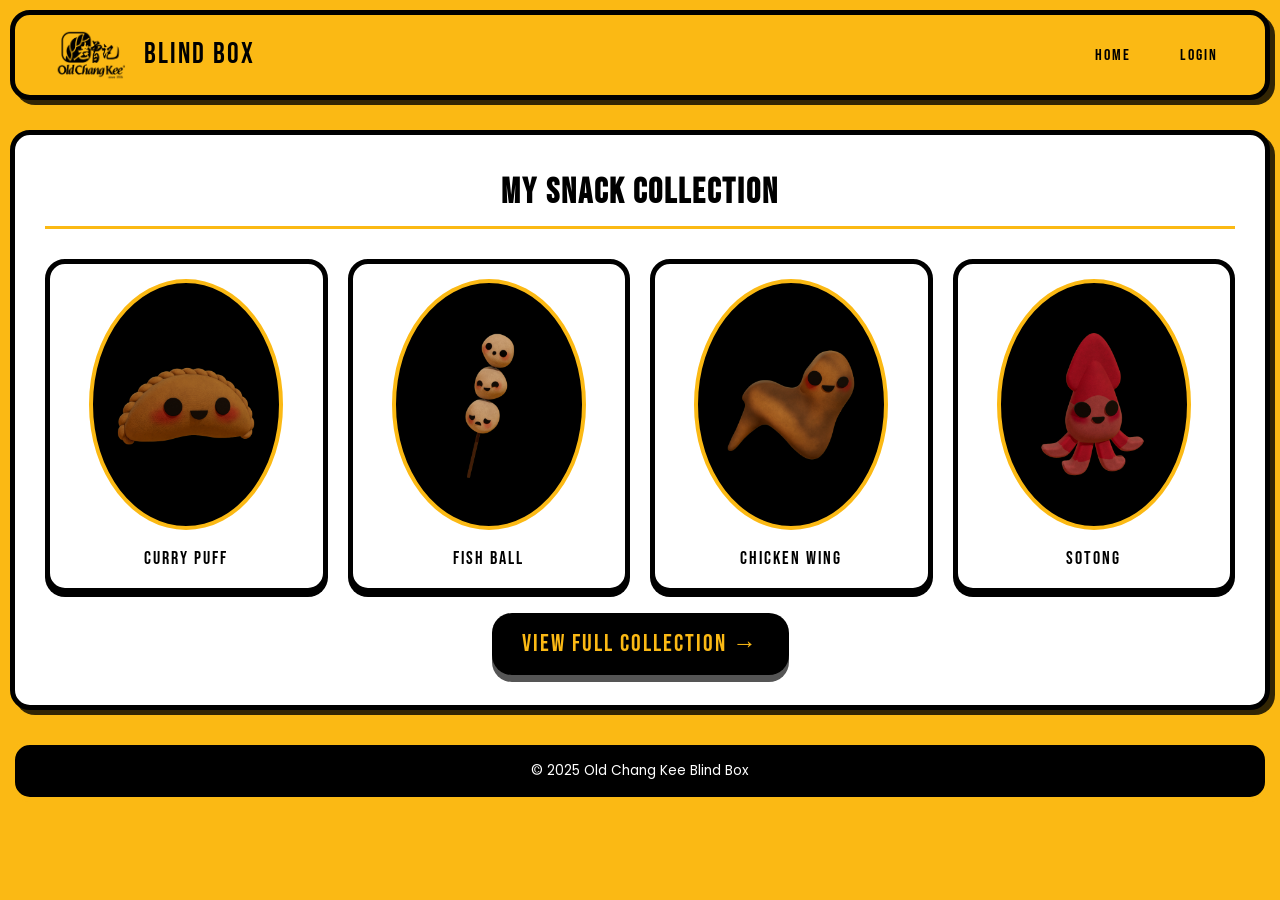
<file: Assets/Website/index.html>
<!DOCTYPE html>
<html lang="en">
<head>
    <meta charset="UTF-8">
    <meta name="viewport" content="width=device-width, initial-scale=1.0">
    <title>Old Chang Kee Blind Box</title>
    <link rel="stylesheet" href="style.css">
</head>
<body>

<header>
    <div class="logo-container">
        <img src="pictures/ockLogo.png" alt="Old Chang Kee Logo" class="header-logo"> 
        <span class="logo-text">Blind Box</span>
    </div>
    <nav>
        <ul>
            <li><a href="index.html">HOME</a></li>
            <li><a href="login.html">LOGIN</a></li>
        </ul>
    </nav>
</header>

<section id="collection">
    <h2>My Snack Collection</h2>

    <div class="collection-grid preview">
        
        <div class="collectible">
            <div class="collectible-circle">
                <img src="pictures/curryPuffCutOut.png" alt="Curry Puff">
            </div>
            <p>Curry Puff</p>
        </div>

        <div class="collectible">
            <div class="collectible-circle">
                <img src="pictures/fishballsCutOut.png" alt="Fish Ball">
            </div>
            <p>Fish Ball</p>
        </div>

        <div class="collectible">
            <div class="collectible-circle">
                <img src="pictures/chickenWingCutOut.png" alt="Chicken Wing">
            </div>
            <p>Chicken Wing</p>
        </div>

        <div class="collectible">
            <div class="collectible-circle">
                <img src="pictures/sotongCutOut.png" alt="Sotong">
            </div>
            <p>Sotong</p>
        </div>
    </div>

    <a href="mysnacks.html" class="main-btn">View Full Collection →</a>
</section>

<footer>
    <p>© 2025 Old Chang Kee Blind Box</p>
</footer>

</body>
</html>
</file>
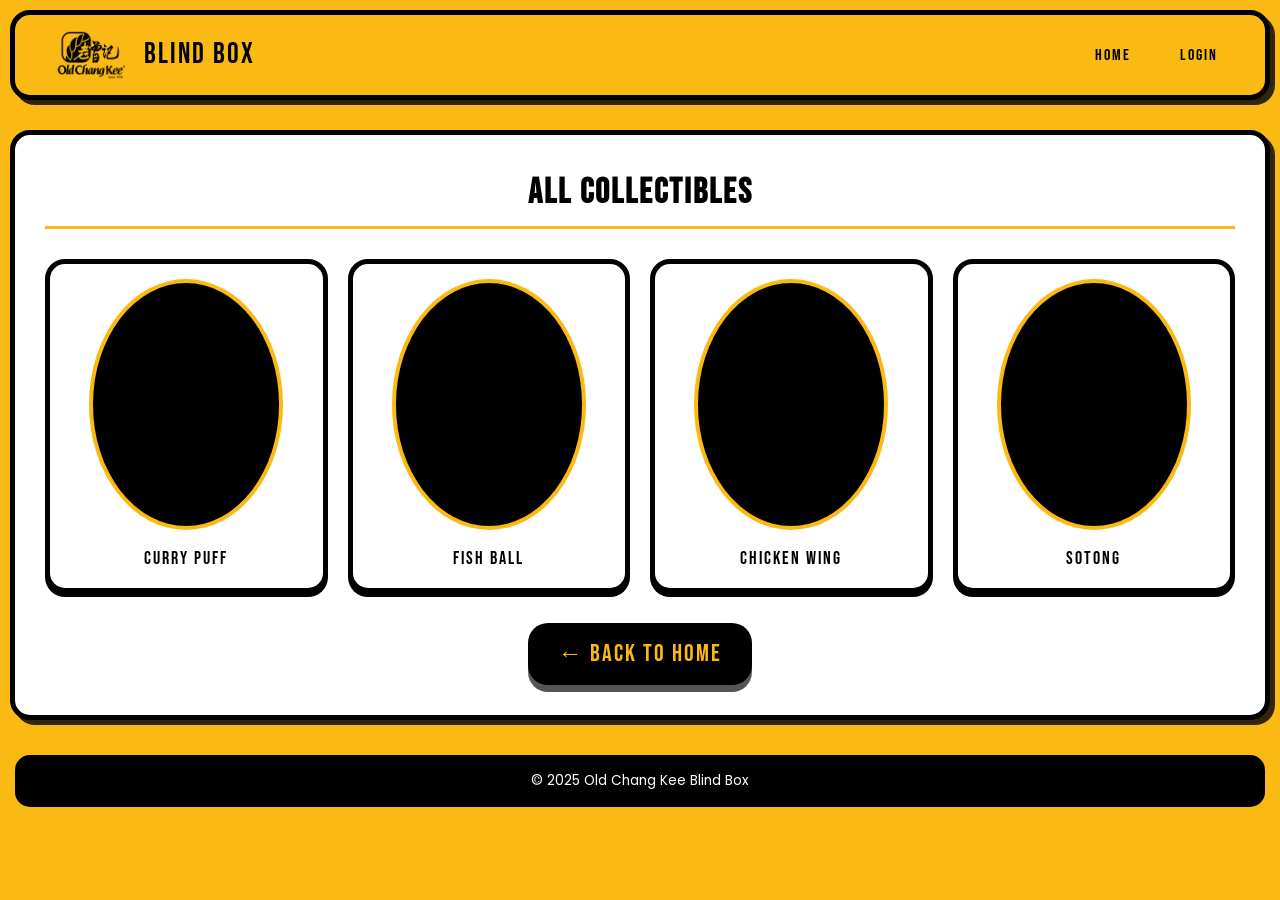
<file: Assets/Website/mysnacks.html>
<!DOCTYPE html>
<html lang="en">
<head>
    <meta charset="UTF-8">
    <meta name="viewport" content="width=device-width, initial-scale=1.0">
    <title>My Snacks - Old Chang Kee Collection</title>
    <link rel="stylesheet" href="style.css">
</head>
<body>

<header>
    <div class="logo-container">
        <img src="pictures/ockLogo.png" alt="Old Chang Kee Logo" class="header-logo"> 
        <span class="logo-text">Blind Box</span>
    </div>
    <nav>
        <ul>
            <li><a href="index.html">HOME</a></li>
            <li><a href="login.html">LOGIN</a></li>
        </ul>
    </nav>
</header>

<section id="collection">
    <h2>All Collectibles</h2>

    <div class="collection-grid full">

        <div class="collectible">
            <div class="collectible-circle">
                <img id="curryImg" alt="Curry Puff">
            </div>
            <p>Curry Puff</p>
        </div>

        <div class="collectible">
            <div class="collectible-circle">
                <img id="fballsImg"  alt="Fish Ball">
            </div>
            <p>Fish Ball</p>
        </div>

        <div class="collectible">
            <div class="collectible-circle">
                <img id="wingImg" alt="Chicken Wing">
            </div>
            <p>Chicken Wing</p>
        </div>

        <div class="collectible">
            <div class="collectible-circle">
                <img id="sotongImg" alt="Sotong">
            </div>
            <p>Sotong</p>
        </div>
        
        </div>

    <a href="index.html" class="back-btn">← Back to Home</a>

</section>

<footer>
    <p>© 2025 Old Chang Kee Blind Box</p>
</footer>

<script type="module" src="cutout.js"></script>

</body>
</html>
</file>
<file: Assets/Website/style.css>
/* --- 1. Global & Typography Setup --- */

/* Bold Bebas Neue for titles/buttons, Poppins for body text */
@import url('https://fonts.googleapis.com/css2?family=Bebas+Neue&family=Poppins:wght@400;600;700&display=swap');

:root {
    --primary-color: #FBB914; /* The main Ochre Yellow */
    --secondary-color: #000000; /* Deep Black for high contrast */
    --background-color: #FBB914; /* Using the primary color as the whole body background for the strong app feel */
    --page-content-bg: #FFFFFF; /* White background for main content sections */
    --text-color: #000000;
    --border-radius-large: 20px; /* Even rounder corners */
    --border-radius-small: 10px;
    --border-thickness: 5px; /* THICK borders for the app look */
    --shadow-bold: 5px 5px 0px rgba(0, 0, 0, 0.8); /* Stronger, 2D app-style shadow */
}

* {
    box-sizing: border-box;
    margin: 0;
    padding: 0;
}

body {
    font-family: 'Poppins', sans-serif;
    line-height: 1.6;
    color: var(--text-color);
    background-color: var(--background-color);
    padding: 10px;
}

h1, h2, .logo-text, nav a, .collectible p {
    font-family: 'Bebas Neue', cursive;
    letter-spacing: 2px;
    text-transform: uppercase;
}

h2 {
    font-size: 2.2em;
    color: var(--secondary-color);
    margin-bottom: 20px;
    border-bottom: 3px solid var(--primary-color);
    padding-bottom: 5px;
    text-align: center; /* Ensure h2 is centered */
}

a {
    color: var(--secondary-color);
    text-decoration: none;
    transition: color 0.2s;
}

a:hover {
    color: var(--primary-color);
}

/* --- Header & Navigation --- */

.header-logo {
    height: 50px;
    margin-right: 10px;
}

.logo-container {
    display: flex;
    align-items: center;
}

.logo-text {
    font-size: 1.8em;
    color: var(--secondary-color);
}

header {
    background-color: var(--primary-color);
    padding: 15px 30px;
    border-radius: var(--border-radius-large);
    box-shadow: var(--shadow-bold);
    margin-bottom: 30px;
    display: flex;
    justify-content: space-between;
    align-items: center;
    border: var(--border-thickness) solid var(--secondary-color);
}

nav ul {
    list-style: none;
    display: flex;
    gap: 15px;
}

nav a {
    font-weight: 400;
    padding: 8px 15px;
    border-radius: var(--border-radius-small);
    color: var(--secondary-color);
    transition: background-color 0.2s, color 0.2s;
    border: 2px solid transparent;
}

nav a:hover {
    background-color: var(--secondary-color);
    color: var(--primary-color);
}

/* --- Section Styling --- */

section {
    background-color: var(--page-content-bg);
    padding: 30px;
    border-radius: var(--border-radius-large);
    box-shadow: var(--shadow-bold);
    margin-bottom: 30px;
    border: var(--border-thickness) solid var(--secondary-color);
}

/* --- Collection Grid Styling --- */

.collection-grid {
    display: grid;
    gap: 20px;
    padding-top: 10px;
}

.collection-grid.preview {
    grid-template-columns: repeat(auto-fit, minmax(100px, 1fr));
}

.collection-grid.full {
    grid-template-columns: repeat(auto-fit, minmax(120px, 1fr));
}

.collectible {
    text-align: center;
    padding: 15px;
    background-color: white;
    border: var(--border-thickness) solid var(--secondary-color);
    border-radius: var(--border-radius-large);
    box-shadow: 0 4px 0 var(--secondary-color);
    transition: transform 0.2s ease-in-out, box-shadow 0.2s ease-in-out;
}

.collectible:hover {
    transform: translateY(-5px); 
    box-shadow: 0 8px 0 var(--secondary-color);
}

/* * PERFECT CIRCLE IMAGE STYLES (Method 1: Padding Hack)
* This requires wrapping the <img> in a <div class="collectible-circle"> 
*/
.collectible-circle {
    /* Step 1: Set the width (e.g., 80% of the parent collectible box) */
    width: 80%; 
    /* Step 2: Center the circle horizontally */
    margin: 0 auto 15px; /* Added margin-bottom to separate circle from text */
    
    /* Step 3: THE HACK - Set vertical padding to 100% of the width to force 1:1 ratio */
    padding-bottom: 100%; 
    
    /* Step 4: Create the perfect circle shape */
    border-radius: 50%;
    
    /* Step 5: Setup for positioning the image inside */
    position: relative;
    
    /* Apply your visual styles */
    border: 4px solid var(--primary-color); /* The yellow border */
    background-color: var(--secondary-color); /* The black background inside the circle */
}

.collectible-circle img {
    /* Image sizing and positioning */
    position: absolute;
    top: 0;
    left: 0;
    width: 100%;
    height: 100%;
    
    /* Ensure image fits without stretching */
    object-fit: contain; 
    
    /* Reset borders/padding */
    border-radius: 50%; 
    border: none;
    padding: 10px; /* Padding for the image content *inside* the black circle */
    margin: 0;
}
/* * END PERFECT CIRCLE IMAGE STYLES 
*/

.collectible p {
    font-size: 1.1em;
    color: var(--text-color);
    margin: 0;
}

/* --- Buttons & Forms --- */

.main-btn,
.back-btn,
#loginForm button,
#signupForm button {
    display: inline-block;
    padding: 12px 30px;
    margin: 20px auto 0;
    background-color: var(--secondary-color);
    color: var(--primary-color);
    border: none;
    border-radius: var(--border-radius-large);
    font-family: 'Bebas Neue', cursive;
    font-size: 1.5em;
    text-transform: uppercase;
    letter-spacing: 2px;
    cursor: pointer;
    box-shadow: 0 7px 0 #555555;
    transition: transform 0.1s, box-shadow 0.1s;
}

.main-btn:hover,
.back-btn:hover,
#loginForm button:hover,
#signupForm button:hover {
    background-color: #333333;
    box-shadow: 0 7px 0 #111111;
}

.main-btn:active,
.back-btn:active,
#loginForm button:active,
#signupForm button:active {
    transform: translateY(7px);
    box-shadow: 0 0 0;
}

#collection .main-btn {
    display: block;
    width: fit-content;
    margin-left: auto;
    margin-right: auto;
}
.back-btn {
    display: block;
    width: fit-content;
    margin-top: 30px;
}

/* Profile/Login Form Input Styling */

.centered-form {
    max-width: 500px; /* INCREASED WIDTH for the taller signup form */
    margin-left: auto;
    margin-right: auto;
    text-align: center;
    padding: 40px;
}

.form-group {
    text-align: left;
    margin-bottom: 20px;
}

.form-group label {
    display: block;
    font-family: 'Poppins', sans-serif;
    font-weight: 600;
    margin-bottom: 5px;
    color: var(--text-color);
}

.centered-form input {
    width: 100%;
    padding: 15px;
    border: var(--border-thickness) solid var(--secondary-color);
    border-radius: var(--border-radius-large);
    background-color: #EFEFEF;
    font-size: 1.1em;
    font-family: 'Poppins', sans-serif;
    transition: border-color 0.3s;
}

.signup-link, .forgot-link {
    margin-top: 20px;
}

.profile-card {
    display: flex;
    flex-direction: column;
    align-items: center;
    text-align: center;
    padding: 25px;
    border: var(--border-thickness) solid var(--secondary-color);
    border-radius: var(--border-radius-large);
    margin-top: 20px;
}

.profile-avatar img {
    width: 120px;
    height: 120px;
    border-radius: 50%;
    object-fit: cover;
    border: 5px solid var(--primary-color);
    box-shadow: var(--shadow-bold);
    margin-bottom: 15px;
}

.logout-btn {
    background-color: #6c757d;
    box-shadow: 0 7px 0 #495057;
    margin-top: 25px;
}
.logout-btn:hover {
    background-color: #888;
    box-shadow: 0 7px 0 #495057;
}

/* Stats Grid */
.stats-grid {
    display: grid;
    grid-template-columns: repeat(auto-fit, minmax(120px, 1fr));
    gap: 15px;
    margin-top: 20px;
}

.stat-box {
    text-align: center;
    padding: 15px;
    background-color: var(--page-content-bg);
    border-radius: var(--border-radius-large);
    box-shadow: var(--shadow-bold);
    border: var(--border-thickness) solid var(--secondary-color);
    border-bottom: var(--border-thickness) solid var(--primary-color);
}

.stat-box h3 {
    font-size: 2em;
    color: var(--secondary-color);
    margin-bottom: 5px;
}

/* --- Footer --- */

footer {
    text-align: center;
    padding: 15px;
    font-size: 0.85em;
    color: white;
    background-color: var(--secondary-color);
    border-radius: var(--border-radius-large);
    margin-top: 30px;
    border: var(--border-thickness) solid var(--primary-color);
}

/* --- Media Queries --- */
@media (max-width: 600px) {
    header {
        flex-direction: column;
        gap: 15px;
    }

    nav ul {
        justify-content: center;
    }

    body {
        padding: 10px;
    }

    section {
        padding: 20px;
    }
}
</file>
